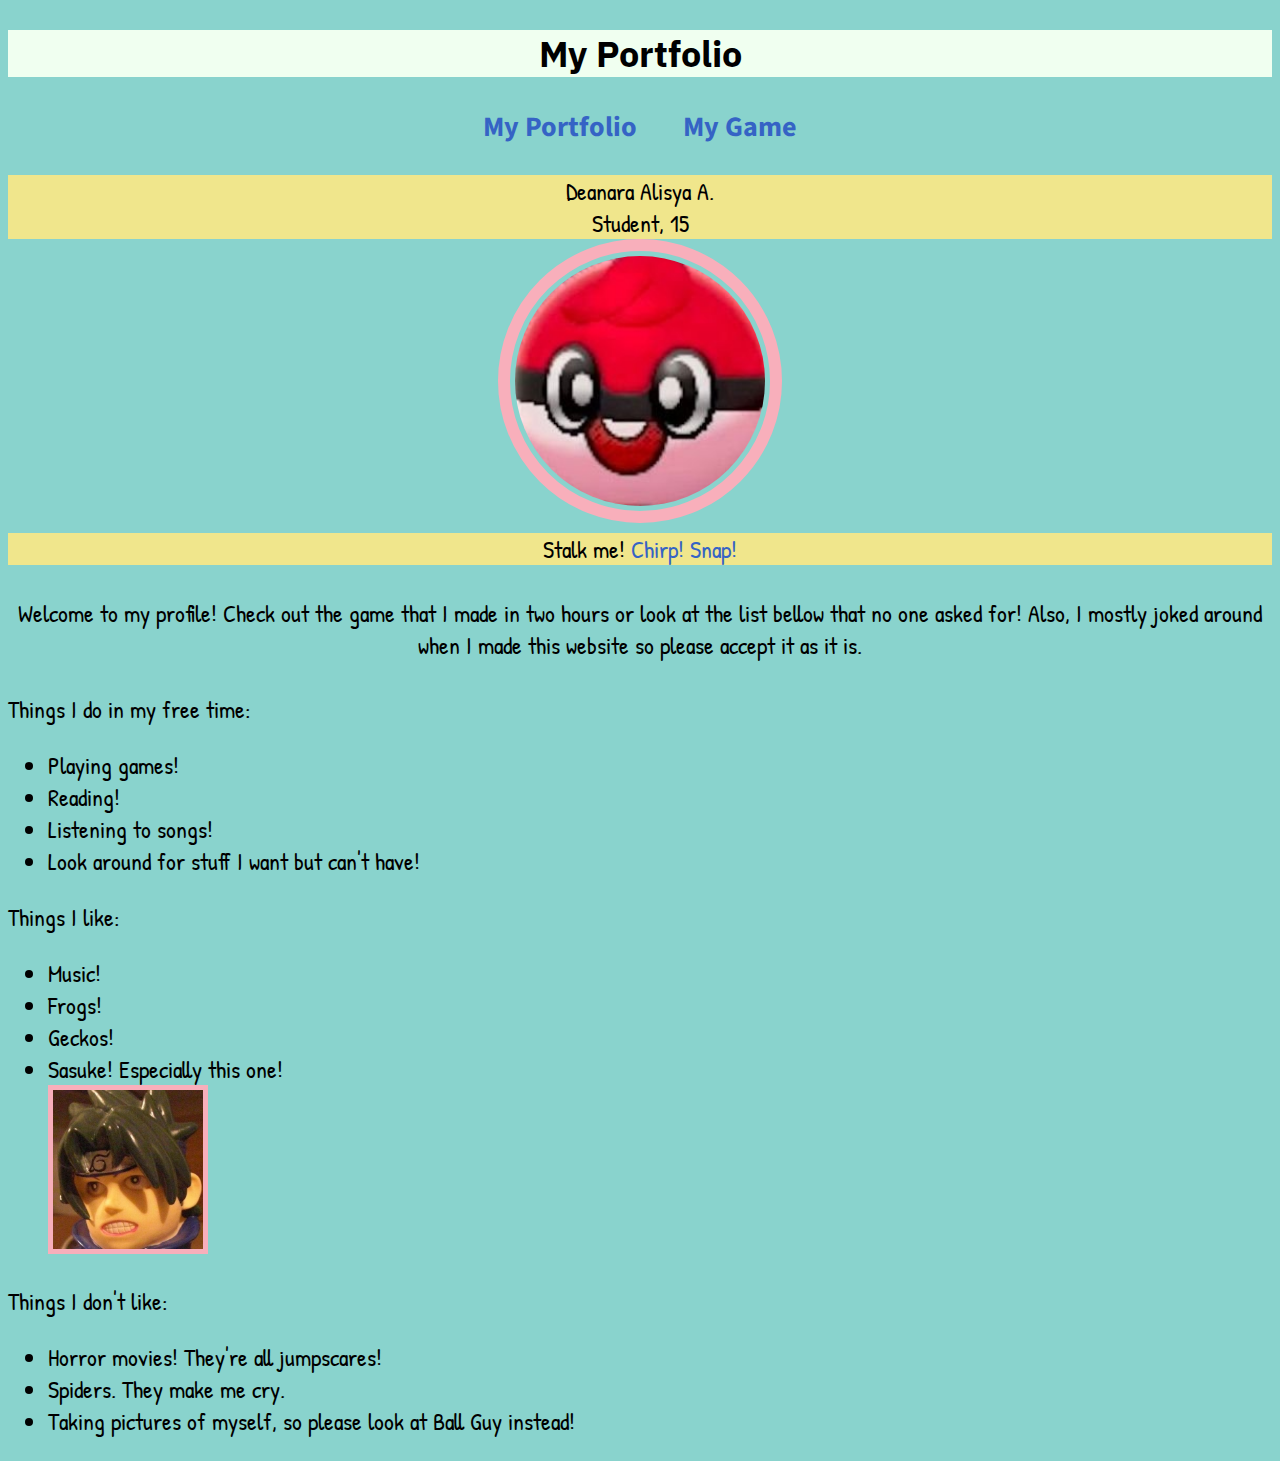
<file: FinalProject/index.html>
<!DOCTYPE html>
<html>
    <head>
        <meta charset="utf-8">
        <title>Portfolio</title>
        <link rel="stylesheet" type="text/css" href="style.css">
    </head>
    <body>
        <div class="header">
        <header><h2>My Portfolio</h2></header>
        </div>

        <div class="navigation">
            <h3><a href="index.html">My Portfolio</a>
            <a href="games.html">My Game</a></h3>
        </div>

        <div class="link">
            Deanara Alisya A.
            <br>Student, 15
        </div>
        
        <div class="photo">
            <img src="ballguy.jpg">
        </div>

        <div class="link">
            Stalk me! <a href="https://twitter.com/BunchaPoppycock">Chirp!</a> <a href="https://www.instagram.com/naralisya/">Snap!</a>
        </div>

        <div class = "start">
        <br>Welcome to my profile! Check out the game that I made in two hours or look at the list bellow that no one asked for! Also, I mostly joked around when I made this website so please accept it as it is.
        </div>
        <div class="list">
            <br>Things I do in my free time:
                <ul>
                    <li>Playing games!</li>
                    <li>Reading!</li>
                    <li>Listening to songs!</li>
                    <li>Look around for stuff I want but can't have!</li>
                </ul>
           Things I like:
                    <ul>
                        <li>Music!</li>
                        <li>Frogs!</li>
                        <li>Geckos!</li>
                        <li>Sasuke! Especially this one!
                            <div class="sasuke">
                            <img src = "sasuke.jpeg">
                            </div>
                        </li>
                    </ul>
            Things I don't like:
                    <ul>
                        <li>Horror movies! They're all jumpscares!</li>
                        <li>Spiders. They make me cry.</li>
                        <li>Taking pictures of myself, so please look at Ball Guy instead!</li>
                    </ul>
                    
        </div>

    </body>
</html>
</file>
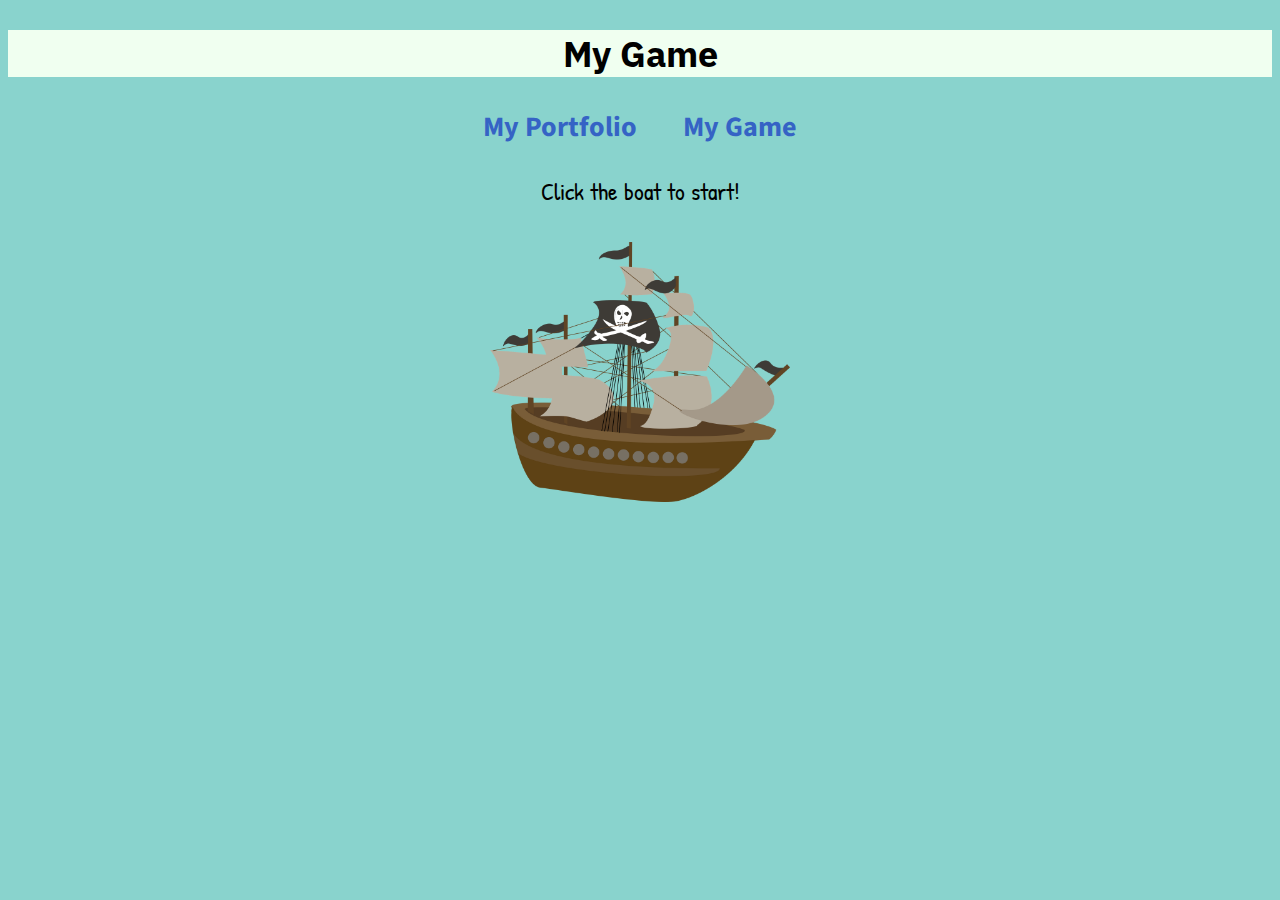
<file: FinalProject/games.html>
<!DOCTYPE html>
<html>
    <head>
        <meta charset="utf-8">
        <title>Game</title>
        <link rel="stylesheet" type="text/css" href="style.css">
    </head>

    <body>
        <header><h2>My Game</h2></header>
        <div class="navigation">
            <h3><a href="index.html">My Portfolio</a>
            <a href="games.html">My Game</a></h3>
        </div>
    </div>
    <div class = "start">
        Click the boat to start!
    </div>
    <br><a href="bomb.html"><img src="boat.png" width=300px></a>
    </body>
</html>
</file>
<file: FinalProject/style.css>
@import url('https://fonts.googleapis.com/css?family=IBM+Plex+Sans|Patrick+Hand|Source+Sans+Pro&display=swap');

body{font-size:24px;text-align: center;background-color:#89d3cd;font-family: 'Source Sans Pro', sans-serif;}

header{background-color: honeydew;}

.content{font-family: 'Patrick Hand', cursive;font-size: 30px;}

.link{background-color: khaki;font-family: 'Patrick Hand', cursive;}

h2{font-family: 'IBM Plex Sans', sans-serif;}

.photo img{width:250px;border-radius:50%;border:12px solid #f8afbb;padding:5px;align-content: center;}

.sasuke img{width:150px;border:5px solid #f8afbb;}

.navigation a{color:#3563c5;padding:20px;text-decoration: none;}

.link a{color:#3563c5;text-decoration: none;}

.list{text-align: left;font-family: 'Patrick Hand', cursive;}

.start{font-family: 'Patrick Hand', cursive;}
</file>
